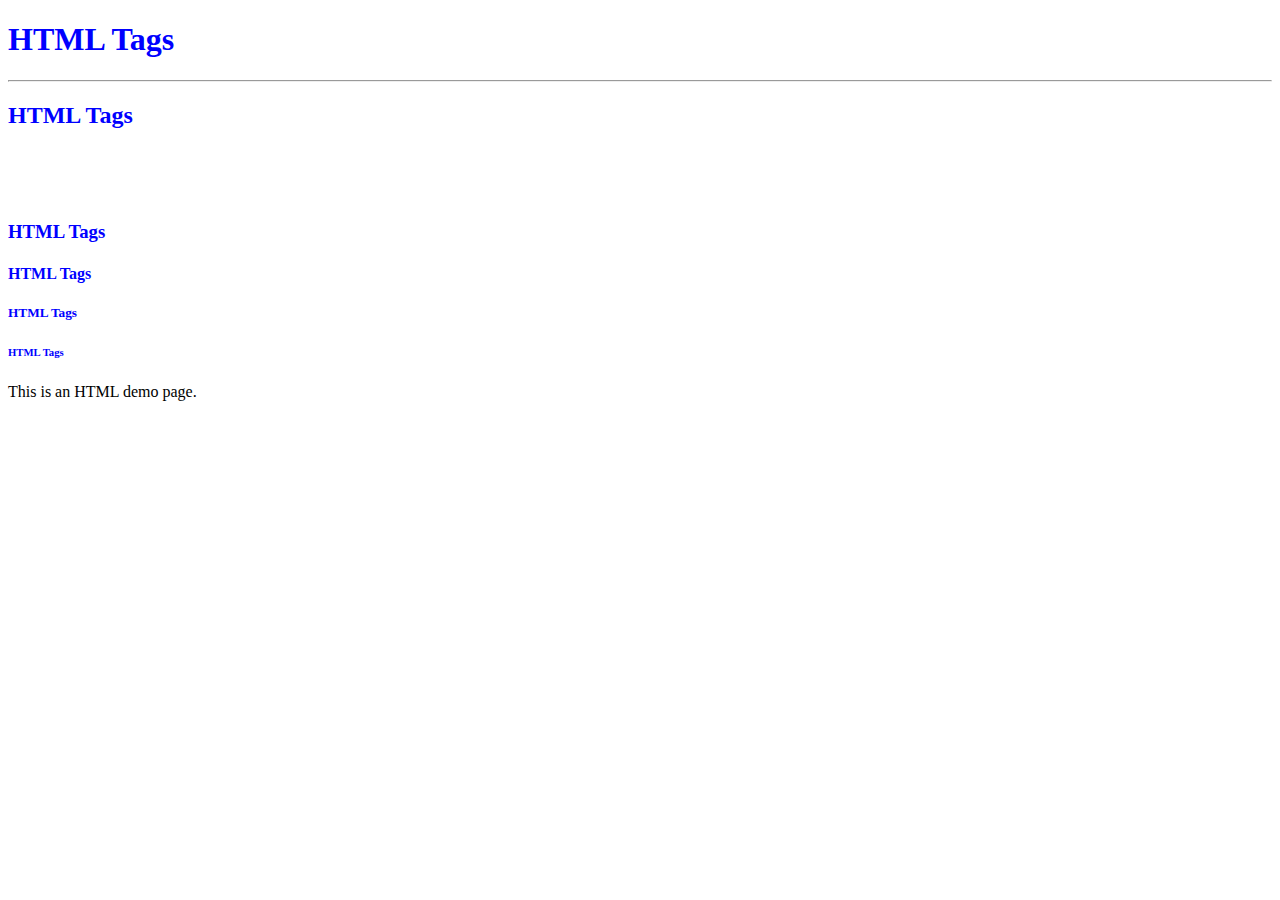
<file: 01-html-tags.html>
<!DOCTYPE html>

<html lang="en">

<head>

</head>

<body>

    <h1 style="color: blue;">HTML Tags</h1>
    <hr />
    <h2 style="color: blue;">HTML Tags</h2>
    <br> </br>
    <br />
    <h3 style="color: blue;">HTML Tags</h3>
    <h4 style="color: blue;">HTML Tags</h4>
    <h5 style="color: blue;">HTML Tags</h5>
    <h6 style="color: blue;">HTML Tags</h6>
    <p>This is an HTML demo page.</p>

</body>

</html>
</file>
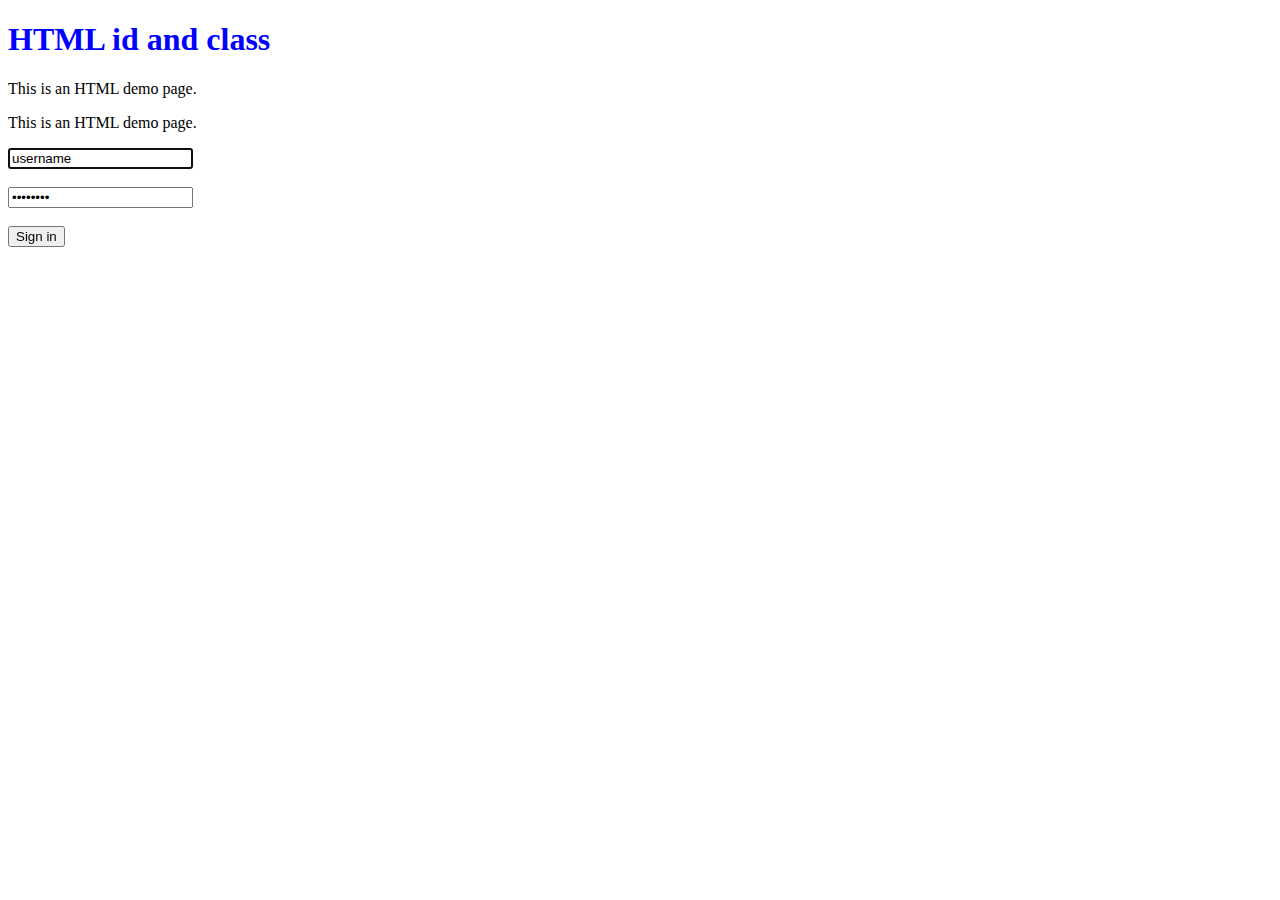
<file: 02-html-id-class.html>
<!DOCTYPE html>

<html lang="en">

<head>

</head>

<body>

    <h1 style="color: blue;">HTML id and class</h1>
    <p id="para-1" class="some-class">This is an HTML demo page.</p>
    <p id="para-2" class="some-class">This is an HTML demo page.</p>
    <form>
        <input type="text" id="username" name="username" value="username" placeholder="Enter username"
            onchange="someMethod" autofocus />
        <br />
        <br />
        <input type="password" id="password" name="password" value="password" placeholder="Enter password"
            onchange="someOtherMethod" />
        <br />
        <br />
        <input type="button" value="Sign in" onclick="yetSomeOtherMethod" />
    </form>

</body>

</html>
</file>
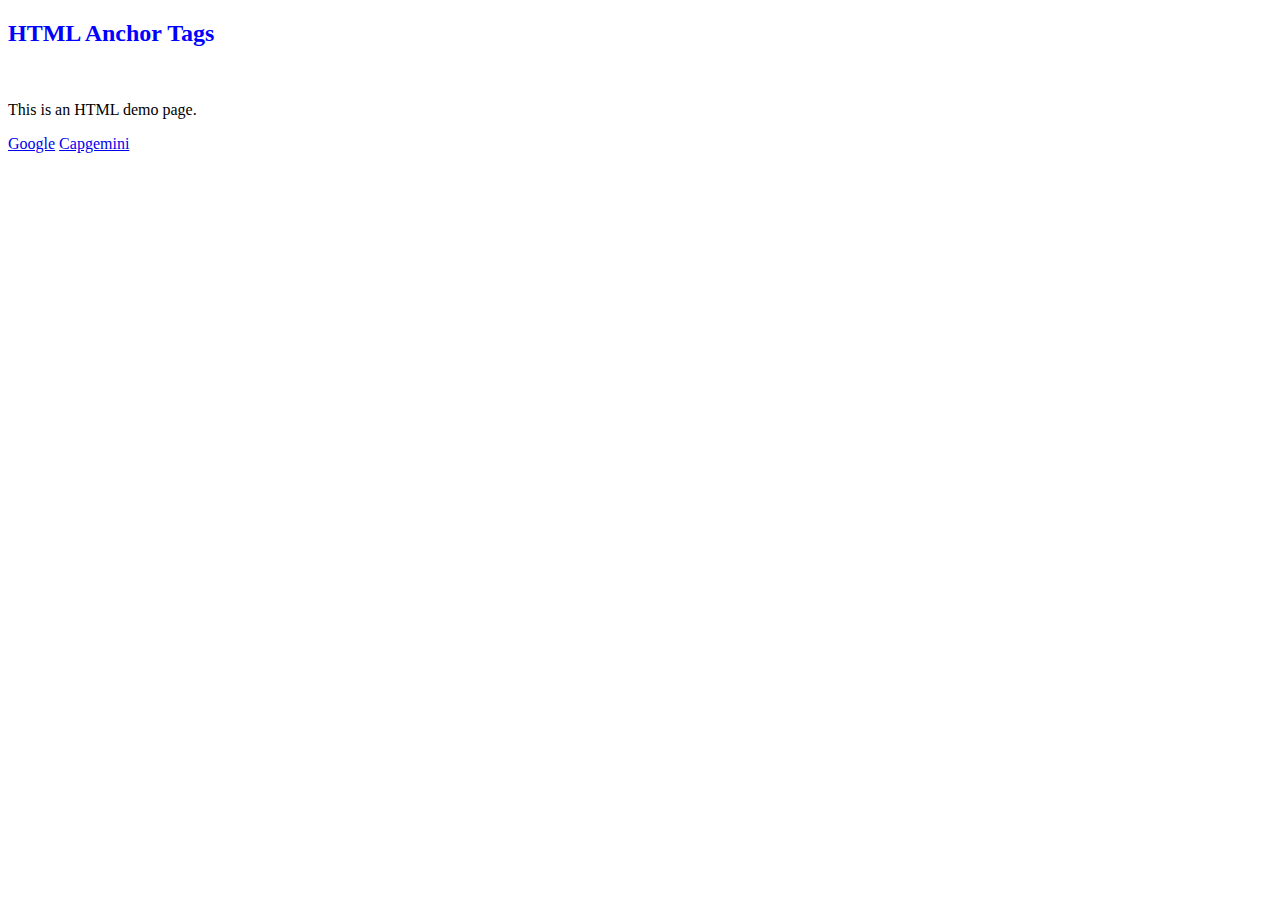
<file: 03-html-anchor-tags.html>
<!DOCTYPE html>

<html lang="en">

<head>

</head>

<body>

    <h2 style="color: blue;">HTML Anchor Tags</h2>
    <br />
    <p>This is an HTML demo page.</p>
    
    <a href="https://google.co.in/">Google</a>
    <a href="https://capgemini.com/">Capgemini</a>

</body>

</html>
</file>
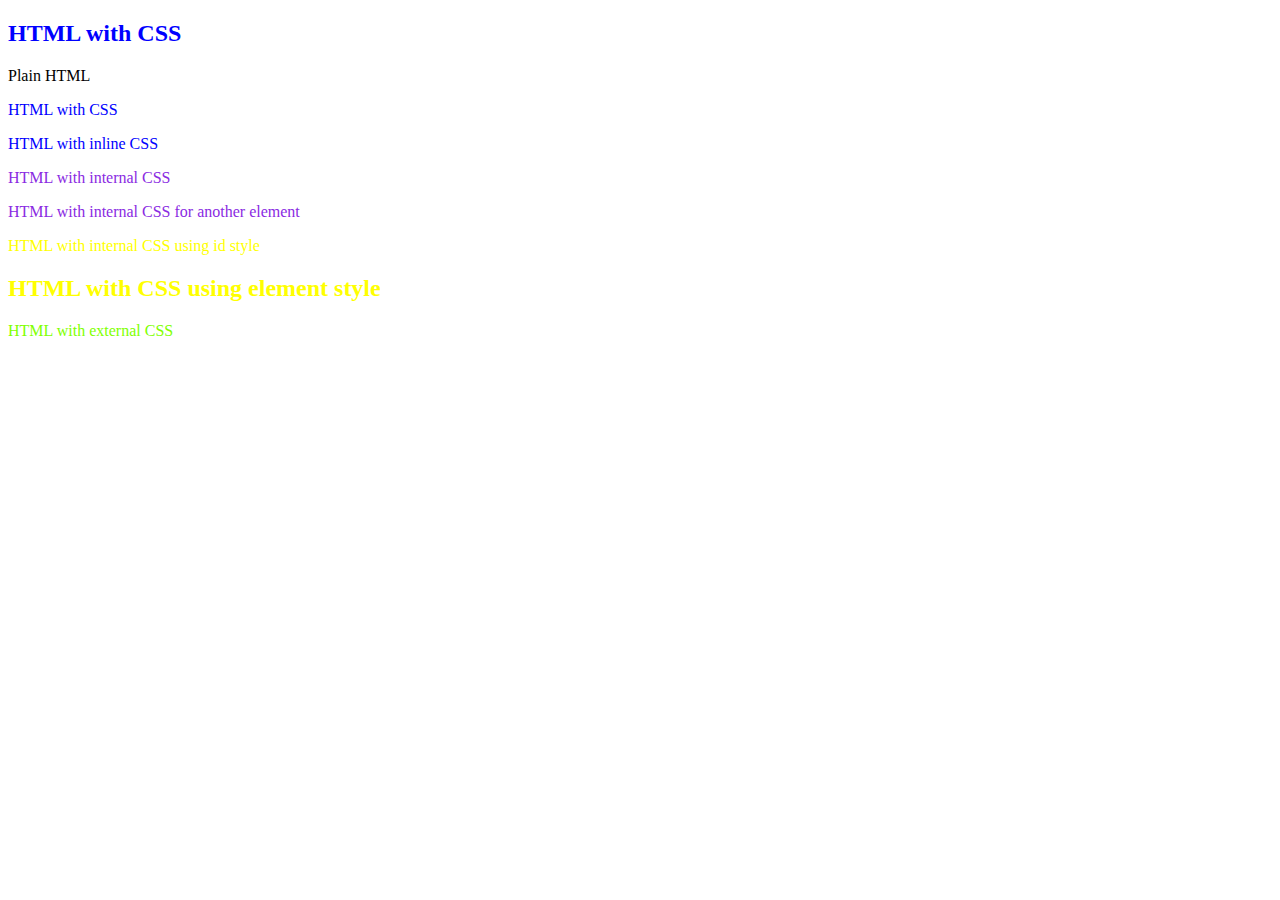
<file: 05-html-css.html>
<!DOCTYPE html>

<html lang="en">

<head>

    <!-- 
    CSS in HTML 
    1. inline CSS - with style attribute - only for ONE element 
    2. internal CSS - with style tag - several elements in ONE HTML document 
    3. external CSS - with saperate CSS file - elements in several HTML documents - most preferred 
    -->

    <!-- 2. internal CSS - with style tag - several elements in ONE HTML document  -->
    <style>
        .my-style {
            color: blueviolet;
            font-family: Verdana;
        }

        .my-class-style {
            color: blueviolet;
            font-family: Verdana;
        }

        #my-id-style {
            color: yellow;
            font-family: Verdana;
        }

        h2 {
            color: chocolate;
            font-family: Verdana;
        }
    </style>

    <!-- 3. external CSS - with saperate CSS file - elements in several HTML documents - most preferred  -->
    <link rel="stylesheet" href="./05-my-css.css">

</head>

<body>

    <h2 style="color: blue;">HTML with CSS</h2>

    <p>Plain HTML</p>


    <p style="color: blue; font-family: 'Trebuchet MS'">HTML with CSS</p>

    <!-- 1. inline CSS - with style attribute -->
    <p style="color: blue; font-family: 'Trebuchet MS'">HTML with inline CSS</p>

    <!-- 2. internal CSS - with style tag  -->
    <p class="my-style">HTML with internal CSS</p>
    <p class="my-style">HTML with internal CSS for another element</p>
    <p id="my-id-style">HTML with internal CSS using id style</p>
    <h2 class="my-style" id="my-id-style">HTML with CSS using element style</h2>
    <!-- 3. external CSS - with saperate CSS file - elements in several HTML documents - most preferred -->
    <p class="my-style-2">HTML with external CSS</p>

</body>

</html>
</file>
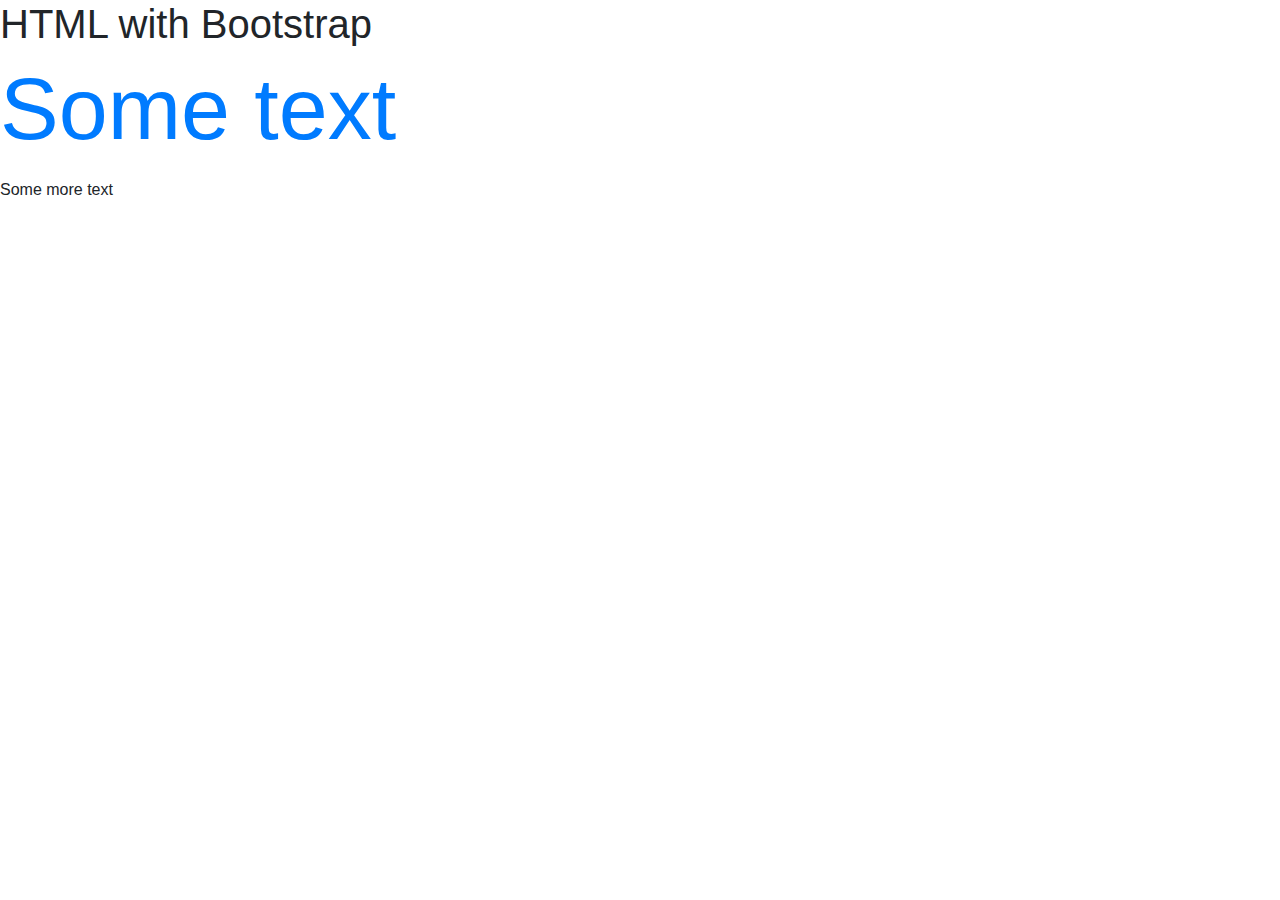
<file: 06-html-bs.html>
<!DOCTYPE html>

<html>

<head>

    <!-- Local bootstrap  -->
    <!-- <link rel="stylesheet" href="../bootstrap-4.3.1-dist/css/bootstrap.min.css"> -->

    <!-- Bootstrap CDN  -->
    <!-- CSS -->
    <link rel="stylesheet" href="https://cdn.jsdelivr.net/npm/bootstrap@4.6.1/dist/css/bootstrap.min.css">
    <!-- JS -->
    <script src="https://cdn.jsdelivr.net/npm/jquery@3.5.1/dist/jquery.slim.min.js"></script>
    <script src="https://cdn.jsdelivr.net/npm/popper.js@1.16.1/dist/umd/popper.min.js"></script>
    <script src="https://cdn.jsdelivr.net/npm/bootstrap@4.6.1/dist/js/bootstrap.min.js"></script>

</head>

<body>
    <h1>HTML with Bootstrap</h1>
    <p class="display-2 text-primary">Some text</p>
    <p>Some more text</p>

</body>

</html>
</file>
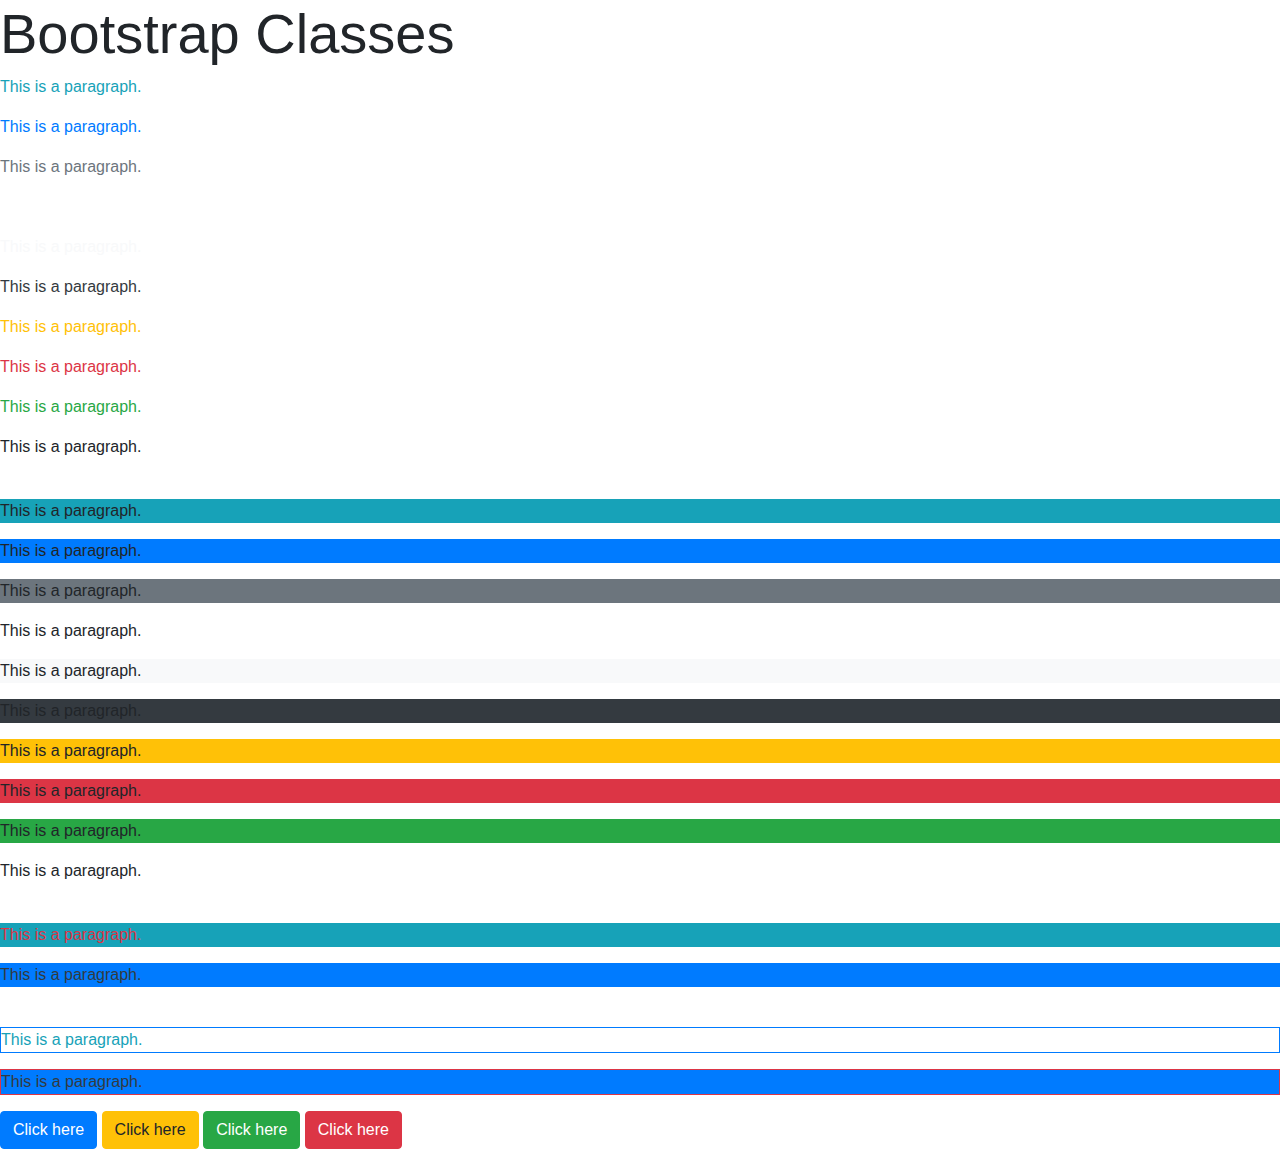
<file: 07-html-bs-classes.html>
<!DOCTYPE html>

<html>

<head>

    <link rel="stylesheet" href="https://cdn.jsdelivr.net/npm/bootstrap@4.6.1/dist/css/bootstrap.min.css">
    <!-- JS -->
    <script src="https://cdn.jsdelivr.net/npm/jquery@3.5.1/dist/jquery.slim.min.js"></script>
    <script src="https://cdn.jsdelivr.net/npm/popper.js@1.16.1/dist/umd/popper.min.js"></script>
    <script src="https://cdn.jsdelivr.net/npm/bootstrap@4.6.1/dist/js/bootstrap.min.js"></script>

</head>

<body>
    <h1 class="display-4">Bootstrap Classes</h1>
    <p class="text-info">This is a paragraph.</p>
    <p class="text-primary">This is a paragraph.</p>
    <p class="text-secondary">This is a paragraph.</p>
    <p class="text-white">This is a paragraph.</p>
    <p class="text-light">This is a paragraph.</p>
    <p class="text-dark">This is a paragraph.</p>
    <p class="text-warning">This is a paragraph.</p>
    <p class="text-danger">This is a paragraph.</p>
    <p class="text-success">This is a paragraph.</p>
    <p class="text-neutral">This is a paragraph.</p>
    <br />
    <p class="bg-info">This is a paragraph.</p>
    <p class="bg-primary">This is a paragraph.</p>
    <p class="bg-secondary">This is a paragraph.</p>
    <p class="bg-white">This is a paragraph.</p>
    <p class="bg-light">This is a paragraph.</p>
    <p class="bg-dark">This is a paragraph.</p>
    <p class="bg-warning">This is a paragraph.</p>
    <p class="bg-danger">This is a paragraph.</p>
    <p class="bg-success">This is a paragraph.</p>
    <p class="bg-neutral">This is a paragraph.</p>
    <br />
    <p class="text-danger bg-info">This is a paragraph.</p>
    <p class="text-dark bg-primary">This is a paragraph.</p>
    <br />
    <p class="text-info border border-primary">This is a paragraph.</p>
    <p class="text-dark bg-primary border border-danger">This is a paragraph.</p>
    <input type="submit" class="btn btn-primary" value="Click here" />
    <input type="submit" class="btn btn-warning" value="Click here" />
    <input type="submit" class="btn btn-success" value="Click here" />
    <input type="submit" class="btn btn-danger" value="Click here" />


    <p></p>
</body>

</html>
</file>
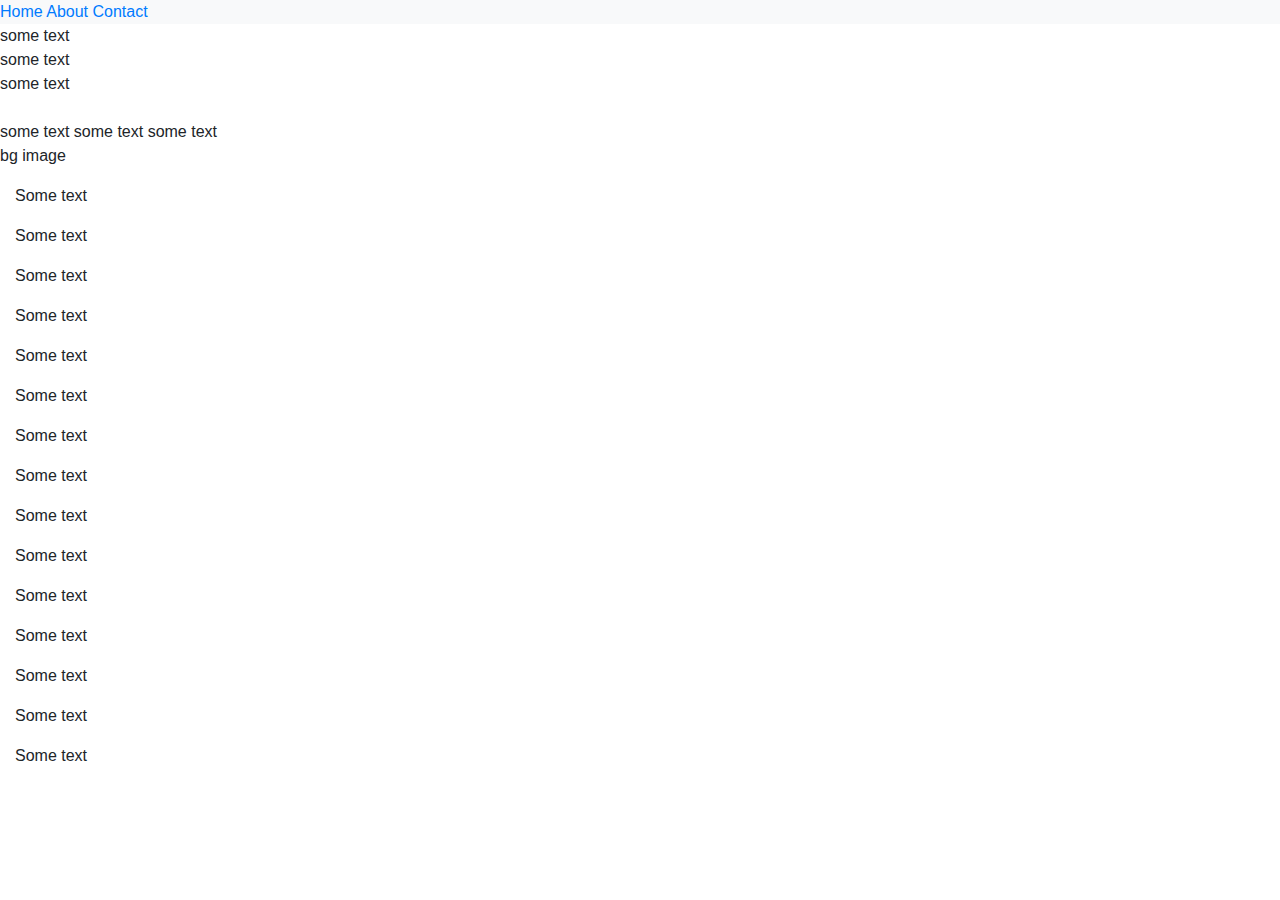
<file: 09-html-doubts.html>
<!DOCTYPE html>
<html>

<head>
    <link rel="stylesheet" href="https://cdn.jsdelivr.net/npm/bootstrap@4.6.1/dist/css/bootstrap.min.css">

</head>

<body>
    <div class="bg-light">
        <nav>
            <a href="./01-html-tags.html">Home</a> <a href="./02-html-id-class.html">About</a> <a
                href="./05-html-css.html">Contact</a>
        </nav>
    </div>

    <!-- // bg image 
    // vertial scroll for div  -->

    <div>some text</div>
    <div>some text</div>
    <div>some text</div>
    <br>
    <span>some text</span> <span>some text</span> <span>some text</span>
    <p>bg image</p>
    <div class="col-6"
        style="background-image: url(https://cdn5.vectorstock.com/i/thumb-large/94/44/spotlight-against-brick-wall-in-blue-color-empty-vector-27209444.jpg); background-size: 100%;">
        <p>Some text</p>
        <p>Some text</p>
        <p>Some text</p>
        <p>Some text</p>
        <p>Some text</p>
        <p>Some text</p>
        <p>Some text</p>
        <p>Some text</p>
        <p>Some text</p>
        <p>Some text</p>
    </div>

    <div class="col-6" style="overflow-y: scroll; height: 200px;">
        <p>Some text</p>
        <p>Some text</p>
        <p>Some text</p>
        <p>Some text</p>
        <p>Some text</p>
        <p>Some text</p>
        <p>Some text</p>
        <p>Some text</p>
        <p>Some text</p>
        <p>Some text</p>
    </div>

</body>

</html>
</file>
<file: 05-my-css.css>
.my-style-2 {
    color: chartreuse;
    font-family: Impact, Haettenschweiler;
}

.my-style-3 {
    color: blueviolet;
    font-family: Impact, Haettenschweiler;
}
</file>
